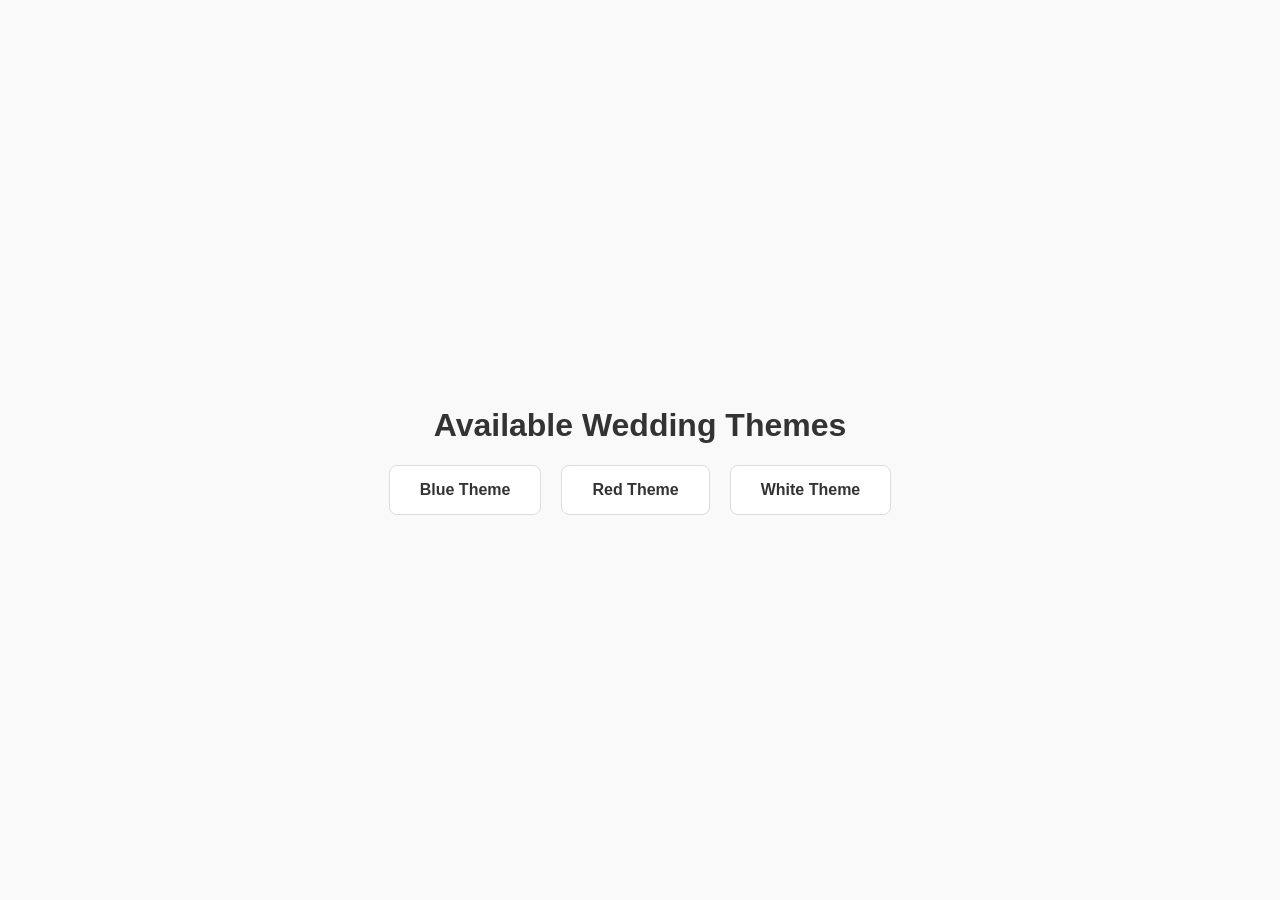
<file: index.html>
<!DOCTYPE html>
<html>
<head>
    <meta charset="utf-8">
    <meta name="viewport" content="width=device-width, initial-scale=1.0">
    <title>Wedding Themes Hub</title>
    <style>
        body { font-family: sans-serif; display: flex; flex-direction: column; align-items: center; justify-content: center; height: 100vh; margin: 0; background: #f9f9f9; }
        h1 { color: #333; }
        .links { display: flex; gap: 20px; }
        a { padding: 15px 30px; background: #fff; border: 1px solid #ddd; text-decoration: none; color: #333; border-radius: 8px; font-weight: bold; transition: 0.2s; }
        a:hover { background: #eee; }
    </style>
</head>
<body>
    <h1>Available Wedding Themes</h1>
    <div class="links">
        <a href="blue.html">Blue Theme</a>
        <a href="red.html">Red Theme</a>
        <a href="white.html">White Theme</a>
    </div>
</body>
</html>
</file>
